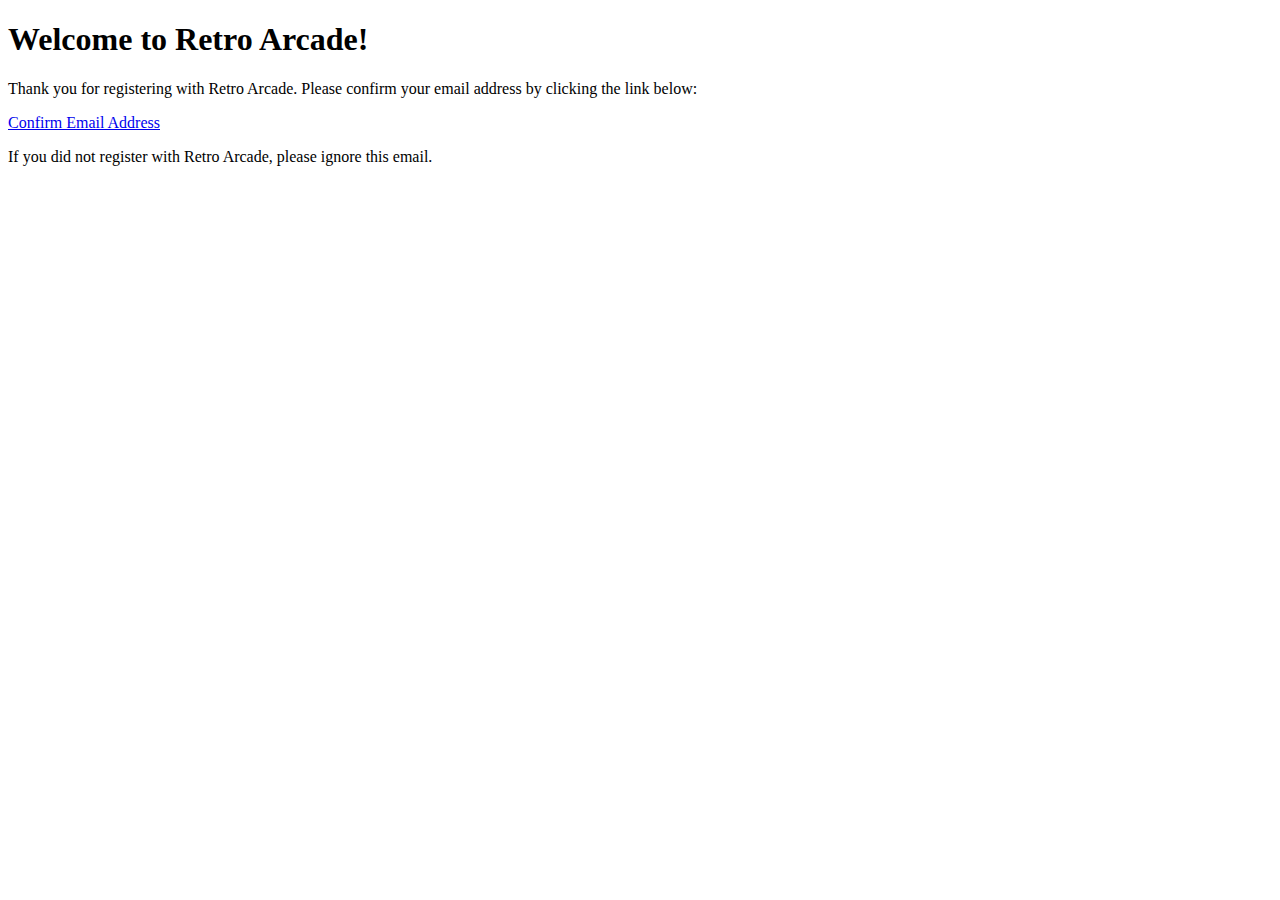
<file: first_spring_boot/src/main/java/com/first_spring_boot/staticFiles/template.html>
<!DOCTYPE html>
<html lang="en">

<head>
    <meta charset="UTF-8">
    <meta name="viewport" content="width=device-width, initial-scale=1.0">
    <title>Welcome to Retro Arcade! Confirm your email address</title>
</head>

<body>
    <h1>Welcome to Retro Arcade!</h1>
    <p>Thank you for registering with Retro Arcade. Please confirm your email address by clicking the link below:</p>
    <p><a href="https://your-website.com/confirm-email?email={{email}}">Confirm Email Address</a></p>
    <p>If you did not register with Retro Arcade, please ignore this email.</p>
</body>

</html>
</file>
